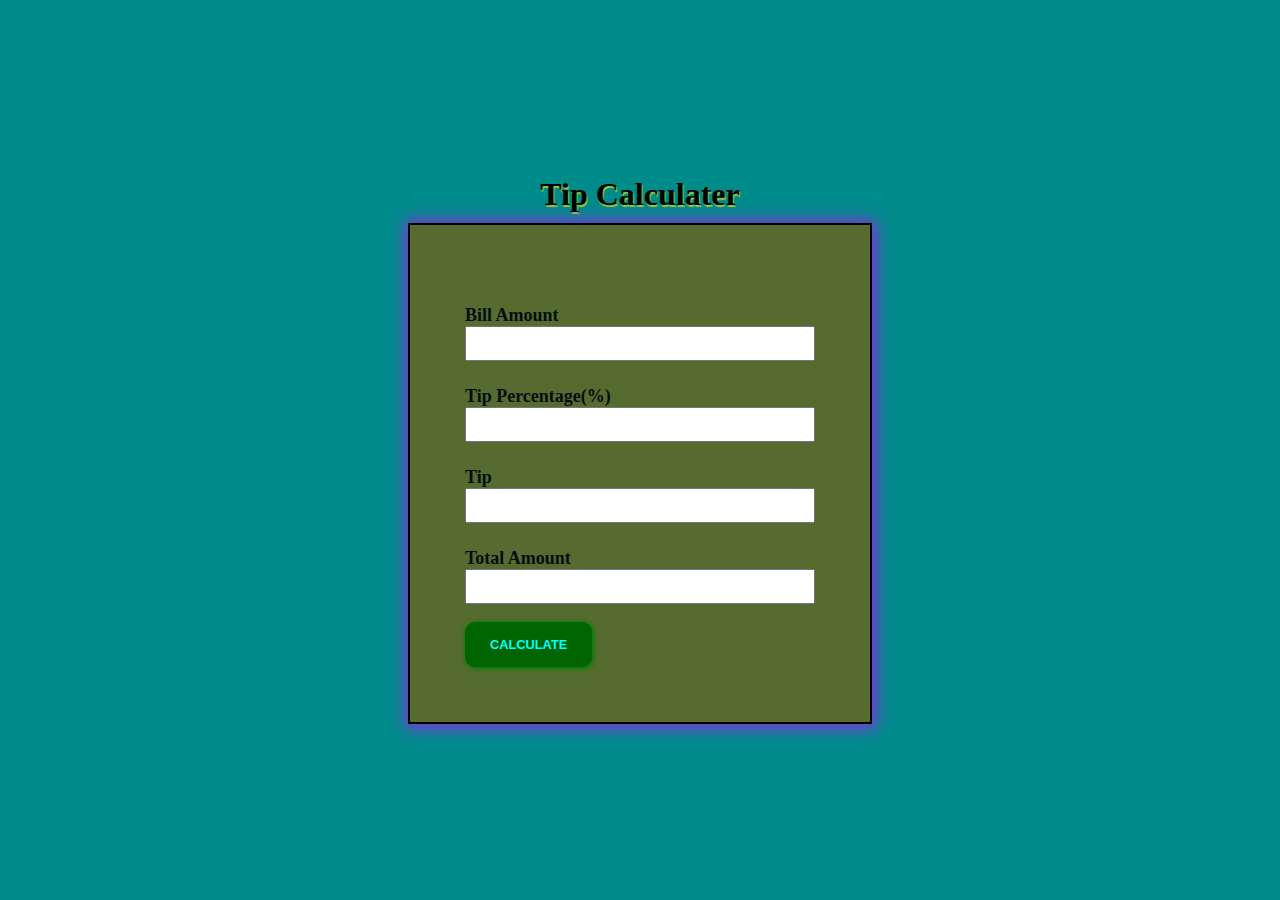
<file: index.html>
<!DOCTYPE html>
<html lang="en">
<head>
    <meta charset="UTF-8">
    <meta http-equiv="X-UA-Compatible" content="IE=edge">
    <meta name="viewport" content="width=device-width, initial-scale=1.0">
    <title>Tip_Calculater</title>

    <link rel="stylesheet" href="index.css">
  <script src="index.js" type="text/javascript"></script>
</head>
<body>
    <main>
        <caption><h1>Tip Calculater</h1></caption>
    <div id="container" >
        
      <label for="bill">Bill Amount</label>
      <input type="number" name="bill" id="bill_amount">
      <br>
      <label for="percentage" >Tip percentage(%)</label>
      <input type="number" name="percentage" id="percentage_amount">
      <br>
      <label for="tip">Tip</label>
      <input type="number" name="tip" id="tip_amount" readonly>
      <br>
      <label for="total">Total Amount</label>
      <input type="number" name="total" id="total_amount" readonly>
      <br>
      <button onclick="tipvalue()">calculate</button>
    </div>
</main>
</body>
</html>
</file>
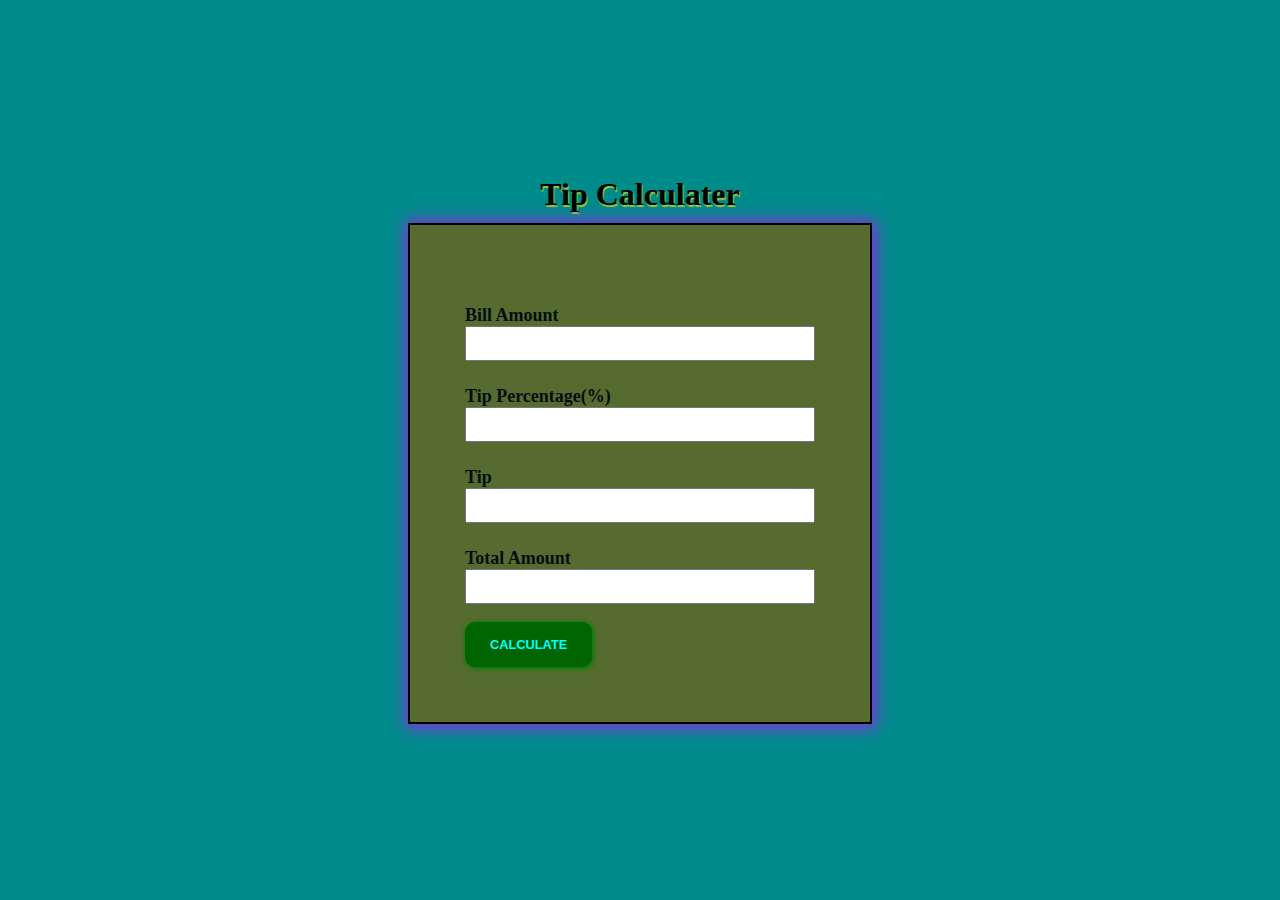
<file: tip calculater/index.html>
<!DOCTYPE html>
<html lang="en">
<head>
    <meta charset="UTF-8">
    <meta http-equiv="X-UA-Compatible" content="IE=edge">
    <meta name="viewport" content="width=device-width, initial-scale=1.0">
    <title>Tip_Calculater</title>

    <link rel="stylesheet" href="index.css">
  <script src="index.js" type="text/javascript"></script>
</head>
<body>
    <main>
        <caption><h1>Tip Calculater</h1></caption>
    <div id="container" >
        
      <label for="bill">Bill Amount</label>
      <input type="number" name="bill" id="bill_amount">
      <br>
      <label for="percentage" >Tip percentage(%)</label>
      <input type="number" name="percentage" id="percentage_amount">
      <br>
      <label for="tip">Tip</label>
      <input type="number" name="tip" id="tip_amount" readonly>
      <br>
      <label for="total">Total Amount</label>
      <input type="number" name="total" id="total_amount" readonly>
      <br>
      <button onclick="tipvalue()">calculate</button>
    </div>
</main>
</body>
</html>
</file>
<file: index.css>
*{/*default code of css must*/
        padding: 0;
        margin: 0;
        box-sizing: border-box;
        
    }
    body{
 background: darkcyan
    }
   main{
      height: 100vh;
      display: flex;
      justify-content: center;
      align-items: center;
      flex-direction: column;
   }
   #container{
       border: 2px black solid;
       max-width: 500px; height: auto;
       background-color: darkolivegreen;
       padding: 55px;
       box-shadow: 1px 1px 15px 3px blueviolet;
       font-weight: bold;
     }
     h1{
         color:black;
         margin-bottom: 10px;
         text-shadow: 1px 2px 1px yellowgreen;
         text-transform: capitalize;
     }
     label{
        
         display: block;
         color:rgb(4, 14, 14);
         font-size: large;
         text-transform: capitalize;
         margin-top: 25px;
     }
     input{
       width: 350px;
       padding: 8px 0;
     }
     button{
        border-radius: 10px;
        padding: 15px 25px;
        font-size: 0.8rem;
        text-transform: uppercase;
        font-weight: bold;
        border: none;
        color:aqua;
        background: darkgreen;
        box-shadow: 1px 1px 4px 1px green;
     margin-top: 18px;
    }
</file>
<file: tip calculater/index.css>
*{/*default code of css must*/
        padding: 0;
        margin: 0;
        box-sizing: border-box;
        
    }
    body{
 background: darkcyan
    }
   main{
      height: 100vh;
      display: flex;
      justify-content: center;
      align-items: center;
      flex-direction: column;
   }
   #container{
       border: 2px black solid;
       max-width: 500px; height: auto;
       background-color: darkolivegreen;
       padding: 55px;
       box-shadow: 1px 1px 15px 3px blueviolet;
       font-weight: bold;
     }
     h1{
         color:black;
         margin-bottom: 10px;
         text-shadow: 1px 2px 1px yellowgreen;
         text-transform: capitalize;
     }
     label{
        
         display: block;
         color:rgb(4, 14, 14);
         font-size: large;
         text-transform: capitalize;
         margin-top: 25px;
     }
     input{
       width: 350px;
       padding: 8px 0;
     }
     button{
        border-radius: 10px;
        padding: 15px 25px;
        font-size: 0.8rem;
        text-transform: uppercase;
        font-weight: bold;
        border: none;
        color:aqua;
        background: darkgreen;
        box-shadow: 1px 1px 4px 1px green;
     margin-top: 18px;
    }
</file>
